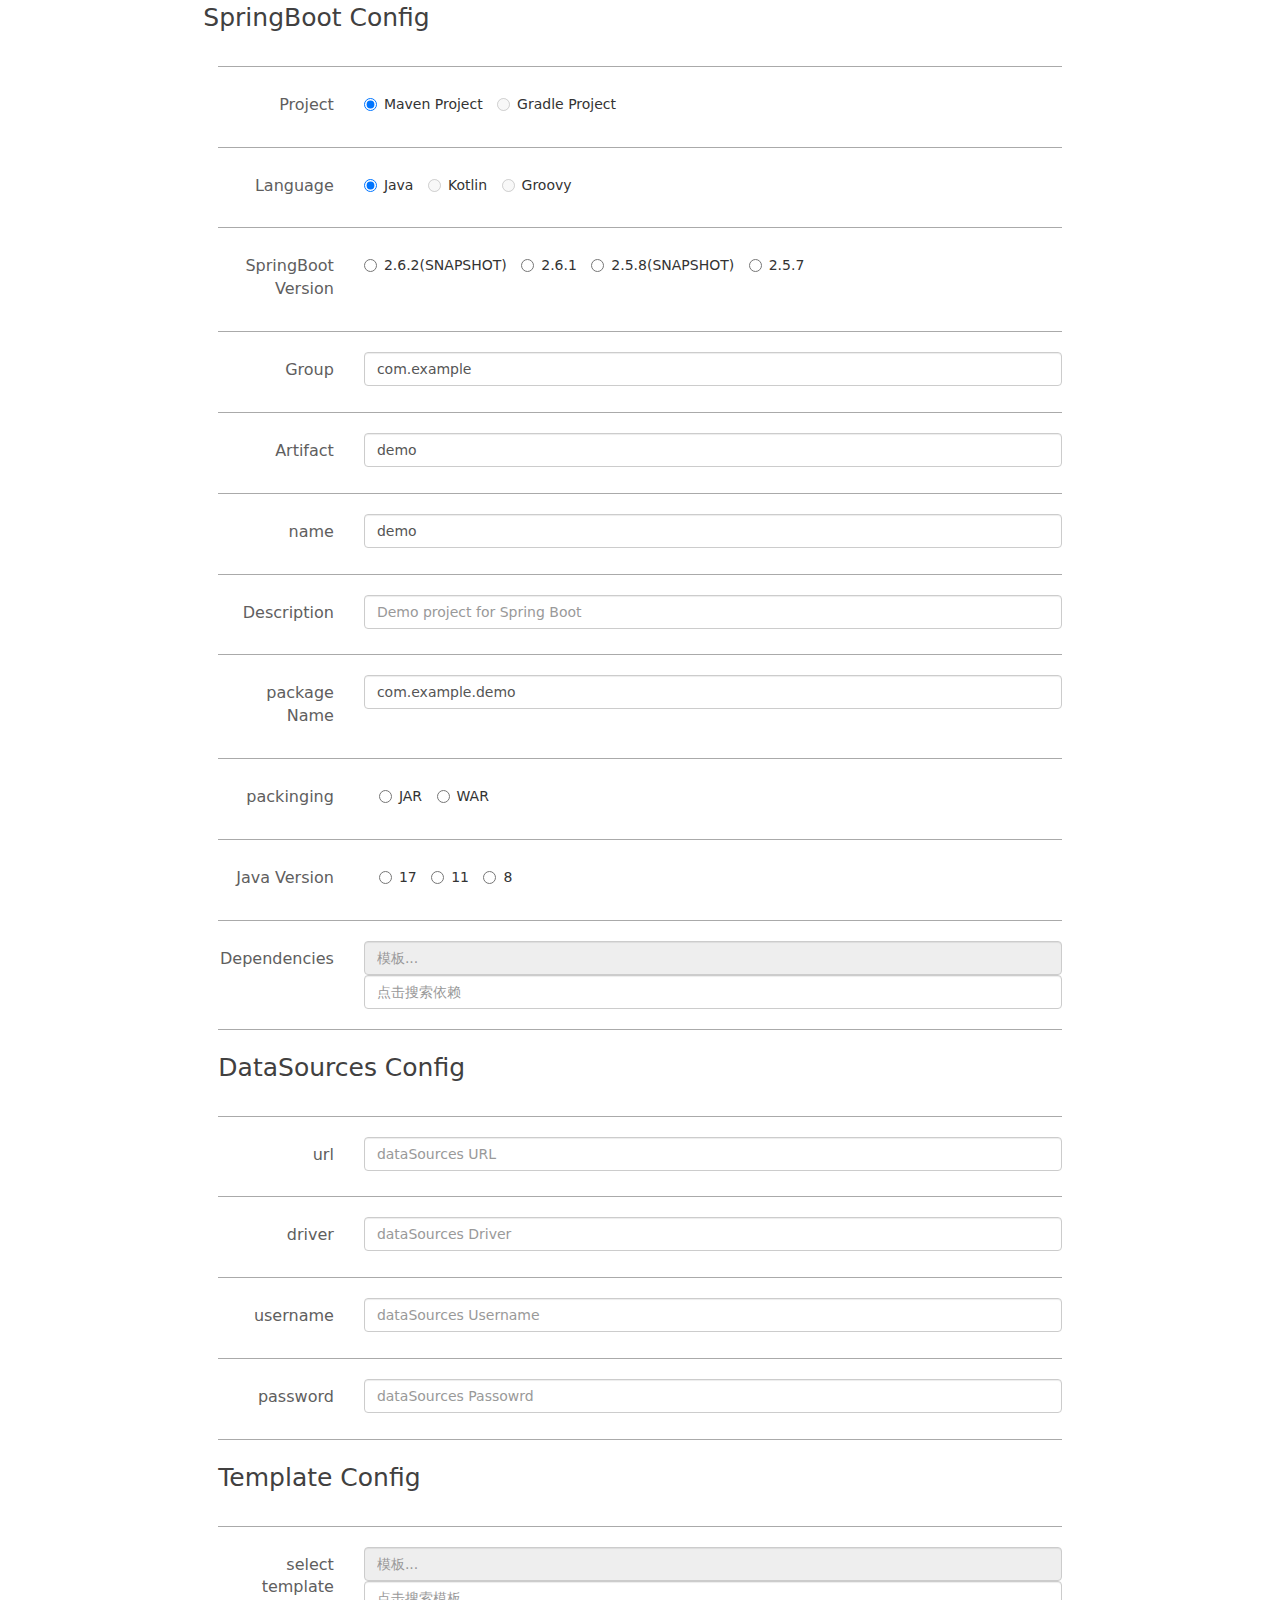
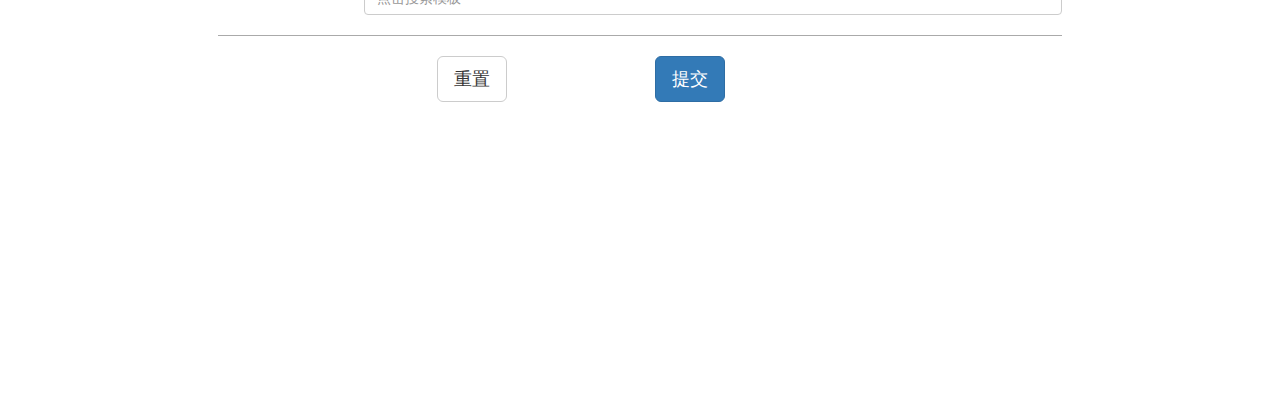
<file: src/main/resources/static/index.html>
<!DOCTYPE html>
<html lang="en">
<head>
    <meta charset="UTF-8">
    <title>codeGen</title>

    <script src="https://code.jquery.com/jquery-3.4.1.js"></script>
    <link rel="stylesheet" href="https://stackpath.bootstrapcdn.com/bootstrap/3.4.1/css/bootstrap.min.css"
          integrity="sha384-HSMxcRTRxnN+Bdg0JdbxYKrThecOKuH5zCYotlSAcp1+c8xmyTe9GYg1l9a69psu" crossorigin="anonymous">
    <script src="https://stackpath.bootstrapcdn.com/bootstrap/3.4.1/js/bootstrap.min.js"
            integrity="sha384-aJ21OjlMXNL5UyIl/XNwTMqvzeRMZH2w8c5cRVpzpU8Y5bApTppSuUkhZXN0VxHd"
            crossorigin="anonymous"></script>



    <script src="js/indexJs.js"></script>

    <link rel="stylesheet" href="css/indexCss.css"/>

</head>
<body>

<div class="row" style="z-index: 0;margin-bottom: 300px;font-family: 'Inziu Iosevka SC',system-ui">
    <div class="col-sm-2"></div>
    <form class="form-horizontal" method="GET" action="http://127.0.0.1:8080/main/requestParameter" autocomplete='off'>
        <div class="col-sm-8">
            <div class="row">
                <p class="majFontStyle" style="font-size:25px;">SpringBoot
                    Config</p>
            </div>
            <hr style="border-top:1px solid #aaa">

            <div class="row form-group">
                <div class="col-sm-2 control-label ">
                    <p class="byLineFontStyle" class="byLineFontStyle"
                       style="font-size: medium; ">Project</p>
                </div>
                <div class="col-sm-10">
                    <label class="radio-inline">

                        <input type="radio" value="maven-project" checked name="type"> Maven Project
                    </label>
                    <label class="radio-inline">
                        <input type="radio" value="gradle-project" disabled name="type"> Gradle Project
                    </label>

                </div>

            </div>
            <hr style="border-top:1px solid #aaa">


            <div class="row form-group">
                <div class="col-sm-2 control-label ">
                    <p class="byLineFontStyle" style="font-size: medium; ">
                        Language</p>
                </div>
                <div class="col-sm-10">
                    <label class="radio-inline">
                        <input type="radio" value="java" checked name="language"> Java
                    </label>
                    <label class="radio-inline">
                        <input type="radio" value="kotlin" disabled name="language"> Kotlin
                    </label>
                    <label class="radio-inline">
                        <input type="radio" value="groovy" disabled name="language"> Groovy
                    </label>

                </div>

            </div>
            <hr style="border-top:1px solid #aaa">


            <div class="row form-group">
                <div class="col-sm-2 control-label ">
                    <p class="byLineFontStyle" style="font-size: medium; ">
                        SpringBoot Version</p>
                </div>
                <div class="col-sm-10">
                    <label class="radio-inline">
                        <input type="radio" name="bootVersion" value="2.6.2-SNAPSHOT"> 2.6.2(SNAPSHOT)
                    </label>
                    <label class="radio-inline">
                        <input type="radio" name="bootVersion" value="2.6.1"> 2.6.1
                    </label>
                    <label class="radio-inline">
                        <input type="radio" name="bootVersion" value="2.5.8-SNAPSHOT"> 2.5.8(SNAPSHOT)
                    </label>
                    <label class="radio-inline">
                        <input type="radio" name="bootVersion" value="2.5.7"> 2.5.7
                    </label>
                </div>

            </div>
            <hr style="border-top:1px solid #aaa">


            <div class="row form-group">
                <div class="col-sm-2 control-label ">
                    <p class="byLineFontStyle" style="font-size: medium; ">
                        Group</p>
                </div>
                <div class="col-sm-10">
                    <input type="text" class="form-control" value="com.example" name="groupId">
                </div>

            </div>
            <hr style="border-top:1px solid #aaa">


            <div class="row form-group">
                <div class="col-sm-2 control-label ">
                    <p class="byLineFontStyle" style="font-size: medium; ">
                        Artifact</p>
                </div>
                <div class="col-sm-10">
                    <input type="text" class="form-control" value="demo" name="artifactId">
                </div>
            </div>
            <hr style="border-top:1px solid #aaa">


            <div class="row form-group">
                <div class="col-sm-2 control-label ">
                    <p class="byLineFontStyle" style="font-size: medium; ">
                        name</p>
                </div>
                <div class="col-sm-10">
                    <input type="text" class="form-control" value="demo" name="name">
                </div>
            </div>
            <hr style="border-top:1px solid #aaa">


            <div class="row form-group">
                <div class="col-sm-2 control-label ">
                    <p class="byLineFontStyle" style="font-size: medium; ">
                        Description</p>
                </div>
                <div class="col-sm-10">
                    <input type="text" class="form-control" placeholder="Demo project for Spring Boot"
                           name="description">
                </div>

            </div>
            <hr style="border-top:1px solid #aaa">


            <div class="row form-group">
                <div class="col-sm-2 control-label ">
                    <p class="byLineFontStyle" style="font-size: medium; ">
                        package Name</p>
                </div>
                <div class="col-sm-10">
                    <input type="text" class="form-control" value="com.example.demo" name="packageName">
                </div>

            </div>
            <hr style="border-top:1px solid #aaa">


            <div class="row form-group">
                <div class="col-sm-2 control-label ">
                    <p class="byLineFontStyle" style="font-size: medium; ">
                        packinging</p>
                </div>
                <div class="col-sm-10">
                    <div class="col-sm-10">
                        <label class="radio-inline">
                            <input type="radio" name="packageing" value="jar"> JAR
                        </label>
                        <label class="radio-inline">
                            <input type="radio" name="packageing" value="war"> WAR
                        </label>

                    </div>

                </div>

            </div>
            <hr style="border-top:1px solid #aaa">
            <div class="row form-group">
                <div class="col-sm-2 control-label ">
                    <p class="byLineFontStyle" style="font-size: medium; ">Java
                        Version</p>
                </div>
                <div class="col-sm-10">
                    <div class="col-sm-10">
                        <label class="radio-inline">
                            <input type="radio" name="javaVersion" value="17"> 17
                        </label>
                        <label class="radio-inline">
                            <input type="radio" name="javaVersion" value="11"> 11
                        </label>
                        <label class="radio-inline">
                            <input type="radio" name="javaVersion" value="8"> 8
                        </label>


                    </div>

                </div>
            </div>


            <hr style="border-top:1px solid #aaa">


            <div class="row form-group">
                <div class="col-sm-2 control-label ">
                    <p class="byLineFontStyle" style="font-size: medium; ">
                        Dependencies</p>
                </div>
                <div class="col-sm-10" onmouseleave="hideDepen()">
                    <input type="text" id="clickDependencies" class="form-control" placeholder="模板..."
                          name="templates" disabled>
                    <input type="text" id="selectDependencies" class="form-control" placeholder="点击搜索依赖"
                           onclick="showAndHideDepen()" >
                    <div class="row" style="overflow:auto">
                        <div class="col-sm-12" id="dependencies" style="display: none;height: 300px;">
                            <ul>
                                <li style="pointer-events: none; ">
                                    <p style="font-size: 25px;color: #605e5e;">WEB</p>
                                    <hr style="border-top:1px solid #aaa">
                                </li>
                                <li><a id="webflux" onclick="hideDepen(); addDepen(this) ">
                                    <p1 style="font-size: medium;font-weight: bold">webflux</p1>
                                    <p class="selectSonTitleFont">Build reactive web applications with Spring WebFlux
                                        and Netty.</p>
                                </a>
                                </li>
                                <li><a onclick="hideDepen(); addDepen(this)">
                                    <p1 style="font-size: medium;font-weight: bold">data-rest</p1>
                                    <p class="selectSonTitleFont">Exposing Spring Data repositories over REST via Spring
                                        Data REST. </p>
                                </a>
                                </li>
                                <li><a onclick="hideDepen(); addDepen(this)">
                                    <p1 style="font-size: medium;font-weight: bold">session</p1>
                                    <p class="selectSonTitleFont">Provides an API and implementations for managing user
                                        session information. </p>
                                </a>
                                </li>


                                <li style="pointer-events: none; ">
                                    <p1 style="font-size: 25px;color: #605e5e;">Security</p1>
                                    <hr style="border-top:1px solid #aaa">
                                </li>
                                <li><a onclick="hideDepen(); addDepen(this)">
                                    <p1 style="font-size: medium;font-weight: bold">security</p1>
                                    <p class="selectSonTitleFont">Highly customizable authentication and access-control
                                        framework for Spring applications.</p>
                                </a>
                                </li>
                                <li><a onclick="hideDepen(); addDepen(this)">
                                    <p1 style="font-size: medium;font-weight: bold">oauth2-client</p1>
                                    <p class="selectSonTitleFont">Spring Boot integration for Spring Security's
                                        OAuth2/OpenID Connect client features.</p>
                                </a>
                                </li>
                                <li><a onclick="hideDepen(); addDepen(this)">
                                    <p1 style="font-size: medium;font-weight: bold">oauth2-resource-server</p1>
                                    <p class="selectSonTitleFont">Spring Boot integration for Spring Security's OAuth2
                                        resource server features.</p>
                                </a>
                                </li>



                            </ul>
                        </div>
                    </div>
                </div>


            </div>
            <hr style="border-top:1px solid #aaa">


            <div class="row">
                <div class="col-sm-4">
                    <p class="majFontStyle" style="font-size:25px;">DataSources
                        Config</p>
                </div>
            </div>
            <hr style="border-top:1px solid #aaa">


            <div class="row form-group">
                <div class="col-sm-2 control-label ">
                    <p class="byLineFontStyle" style="font-size: medium; ">
                        url</p>
                </div>
                <div class="col-sm-10">
                    <input type="text" class="form-control" placeholder="dataSources URL" name="url">
                </div>

            </div>
            <hr style="border-top:1px solid #aaa">


            <div class="row form-group">
                <div class="col-sm-2 control-label ">
                    <p class="byLineFontStyle" style="font-size: medium; ">
                        driver</p>
                </div>
                <div class="col-sm-10">
                    <input type="text" class="form-control" placeholder="dataSources Driver" name="driver">
                </div>

            </div>
            <hr style="border-top:1px solid #aaa">


            <div class="row form-group">
                <div class="col-sm-2 control-label ">
                    <p class="byLineFontStyle" style="font-size: medium; ">
                        username</p>
                </div>
                <div class="col-sm-10">
                    <input type="text" class="form-control" placeholder="dataSources Username" name="username">
                </div>

            </div>
            <hr style="border-top:1px solid #aaa">


            <div class="row form-group">
                <div class="col-sm-2 control-label ">
                    <p class="byLineFontStyle" style="font-size: medium; ">
                        password</p>
                </div>
                <div class="col-sm-10">
                    <input type="text" class="form-control" placeholder="dataSources Passowrd" name="password">
                </div>

            </div>
            <hr style="border-top:1px solid #aaa">


            <div class="row">
                <div class="col-sm-4">
                    <p class="majFontStyle" style="font-size:25px;">Template
                        Config</p>
                </div>
            </div>
            <hr style="border-top:1px solid #aaa">


            <div class="row form-group">
                <div class="col-sm-2 control-label ">
                    <p class="byLineFontStyle" style="font-size: medium; ">
                        select template</p>
                </div>


                <div class="col-sm-10" onmouseleave="hideTemp()">
                    <input type="text" id="clickTemplate" class="form-control" placeholder="模板..."
                            name="templates" disabled>
                    <input type="text" id="selectTemplate" class="form-control" placeholder="点击搜索模板"
                           onclick="showAndHideTemp()" >
                    <div class="row" style="overflow:auto">
                        <div class="col-sm-12" id="templates" style="display: none ;height: 300px;">
                            <ul>



                                <li style="pointer-events: none; ">
                                    <p style="font-size: 25px;color: #605e5e;">JiaGuo</p>
                                    <hr style="border-top:1px solid #aaa">
                                </li>
                                <li><a onclick="hideTemp(); addTemp(this)">
                                    <p1 style="font-size: medium;font-weight: bold">mybatis-curd</p1>
                                    <p class="selectSonTitleFont">mybatis风格 service(impl).java，mapper.java，mapper.xml</p>
                                </a>
                                </li>


                                <li><a onclick="hideTemp(); addTemp(this)">
                                    <p1 style="font-size: medium;font-weight: bold">general-module</p1>
                                    <p class="selectSonTitleFont">Spring通用模块（controller.java,application.yml)</p>
                                </a>
                                </li>

                                <li><a onclick="hideTemp(); addTemp(this)">
                                    <p1 style="font-size: medium;font-weight: bold">mybatis-domain</p1>
                                    <p class="selectSonTitleFont">mybatis风格domain（pg和mysql通用）</p>
                                </a>
                                </li>

                                <li><a onclick="hideTemp(); addTemp(this)">
                                    <p1 style="font-size: medium;font-weight: bold">mybatisplus-curd</p1>
                                    <p class="selectSonTitleFont">mybatisPlus风格  service，mapper，mapper.xml</p>
                                </a>
                                </li>

                                <li><a onclick="hideTemp(); addTemp(this)">
                                    <p1 style="font-size: medium;font-weight: bold">mybatisplus-mysql-domain</p1>
                                    <p class="selectSonTitleFont">mybatisPlus-mysql风格domain</p>
                                </a>
                                </li>

                                <li><a onclick="hideTemp(); addTemp(this)">
                                    <p1 style="font-size: medium;font-weight: bold">mybatisplus-postgresql-domain</p1>
                                    <p class="selectSonTitleFont">mybatisPlus-postgresql风格domain</p>
                                </a>
                                </li>

                            </ul>
                        </div>
                    </div>
                </div>
            </div>


            <hr style="border-top:1px solid #aaa">

            <div class="row">
                <div class="col-sm-3"></div>
                <div class="col-sm-3">
                    <button type="reset" class="btn btn-default btn-lg">重置</button>
                </div>
                <div class="col-sm-3">
                    <button type="submit" class="btn btn-lg btn-primary">提交</button>
                </div>
            </div>


        </div>
        <div class="col-sm-2"></div>
    </form>

</div>


</body>
</html>
</html>
</file>
<file: src/main/resources/static/css/indexCss.css>
@font-face{
    font-family: Inziu Iosevka SC;
    src: local("font/inziu-iosevka-SC-regular.ttf");

}


a:link {
    text-decoration: none; /* 指正常的未被访问过的链接*/
}

a:visited {
    text-decoration: none; /*指已经访问过的链接*/
}

a:hover {
    text-decoration: none; /*指鼠标在链接*/
}

a:active {
    text-decoration: none; /* 指正在点的链接*/
}

a {
    color: #000;
    text-decoration: none; /* 指正在点的链接*/
}


li:hover {
    background-color: #b9b9b9;
    text-decoration: none;
    transform: translate(-10px, -5px);
}


.byLineFontStyle {
    color: #605e5e;
}

.majFontStyle {
    color: #414040;
}
li {
    list-style-type: none;
    background: #ffffff;
    border-radius: 10px;
    transition: all 1s;
}
ul {
    margin: 0;
    padding: 0;
    text-align: left;
}
.selectSonTitleFont {
    font-size: small;
    color: #000000;
    font-family: 'Inziu Iosevka SC', system-ui;
}
</file>
